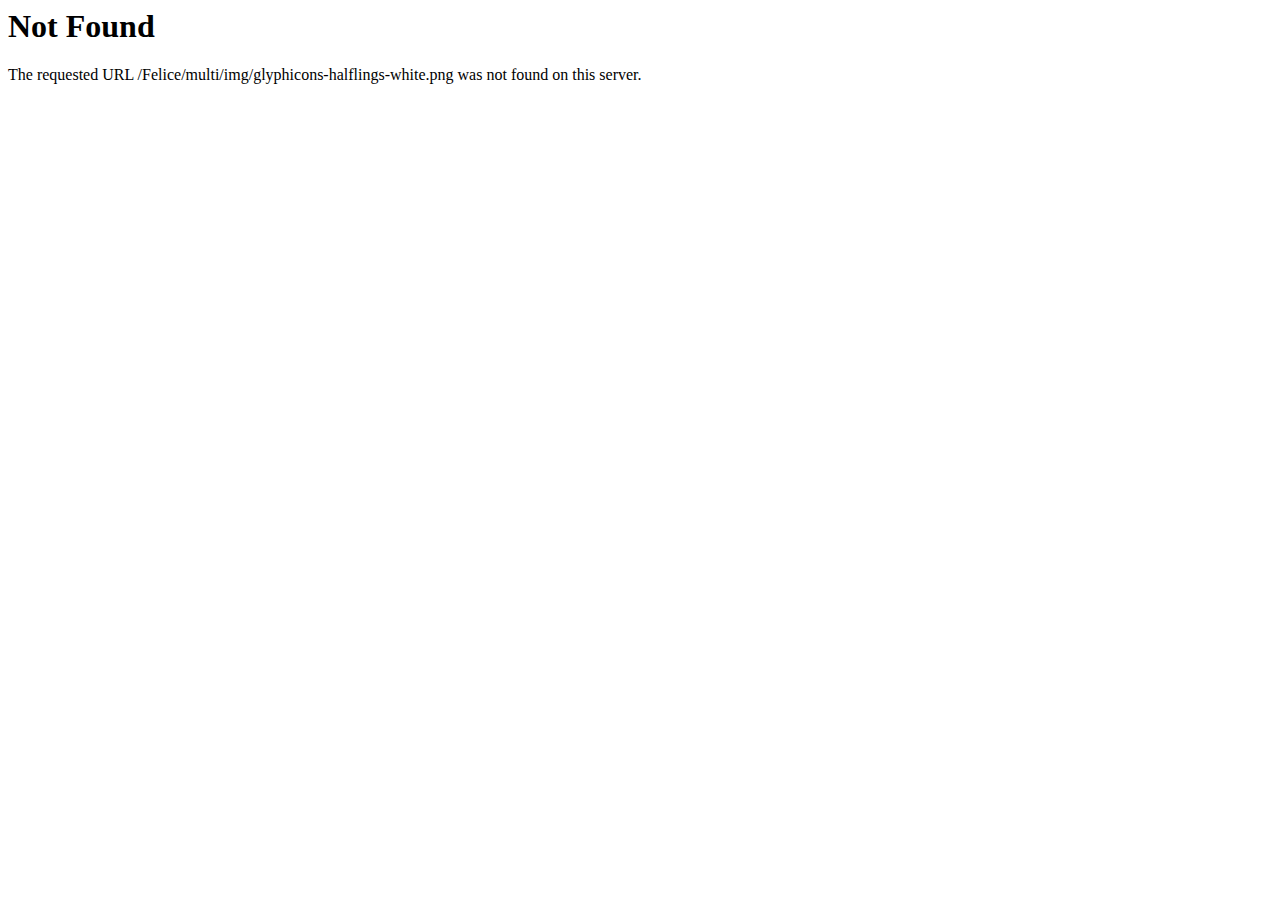
<file: swiddl/img/glyphicons-halflings-white.html>
<!DOCTYPE HTML PUBLIC "-//IETF//DTD HTML 2.0//EN">
<html><head>
<title>404 Not Found</title>
</head><body>
<h1>Not Found</h1>
<p>The requested URL /Felice/multi/img/glyphicons-halflings-white.png was not found on this server.</p>
</body></html>
</file>
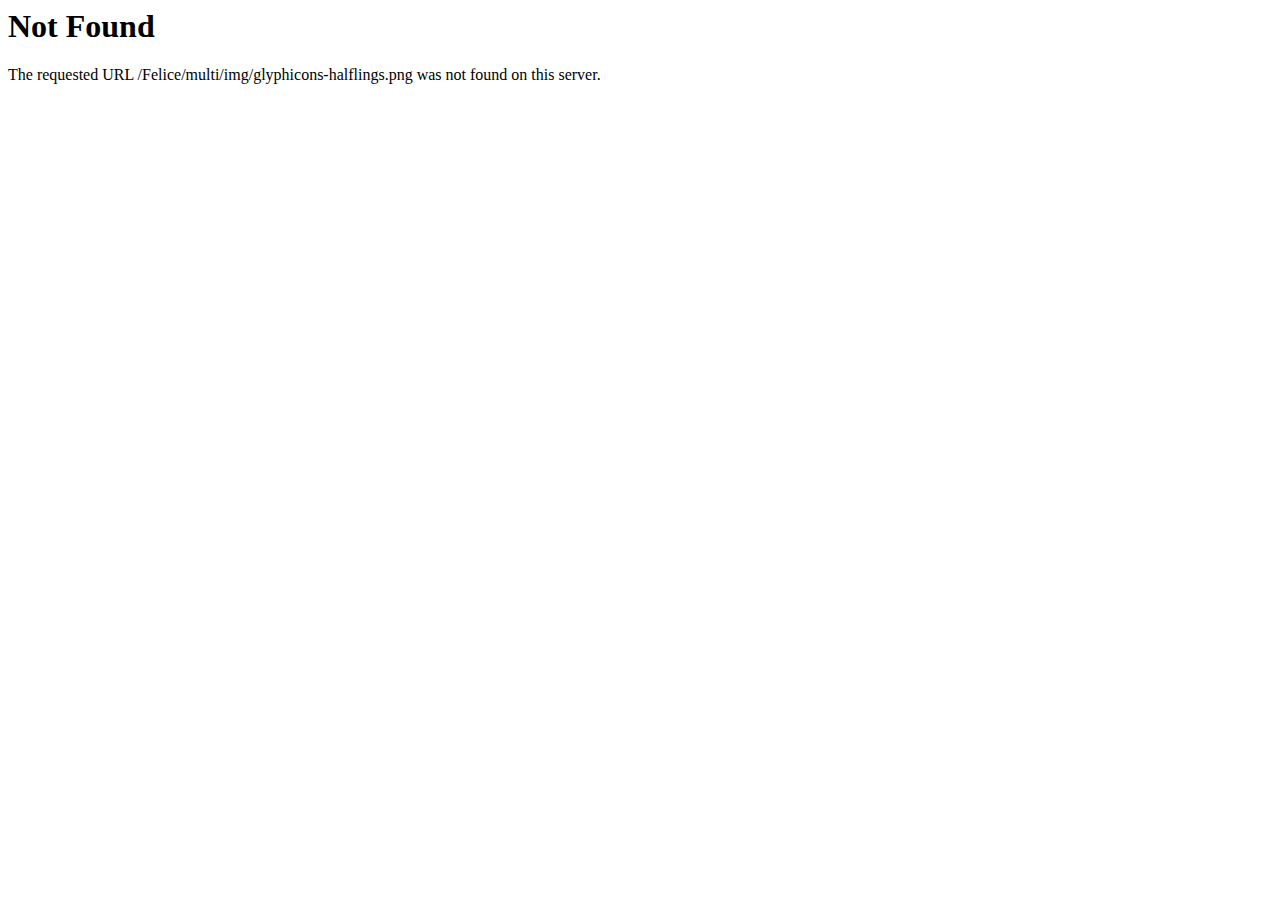
<file: swiddl/img/glyphicons-halflings.html>
<!DOCTYPE HTML PUBLIC "-//IETF//DTD HTML 2.0//EN">
<html><head>
<title>404 Not Found</title>
</head><body>
<h1>Not Found</h1>
<p>The requested URL /Felice/multi/img/glyphicons-halflings.png was not found on this server.</p>
</body></html>
</file>
